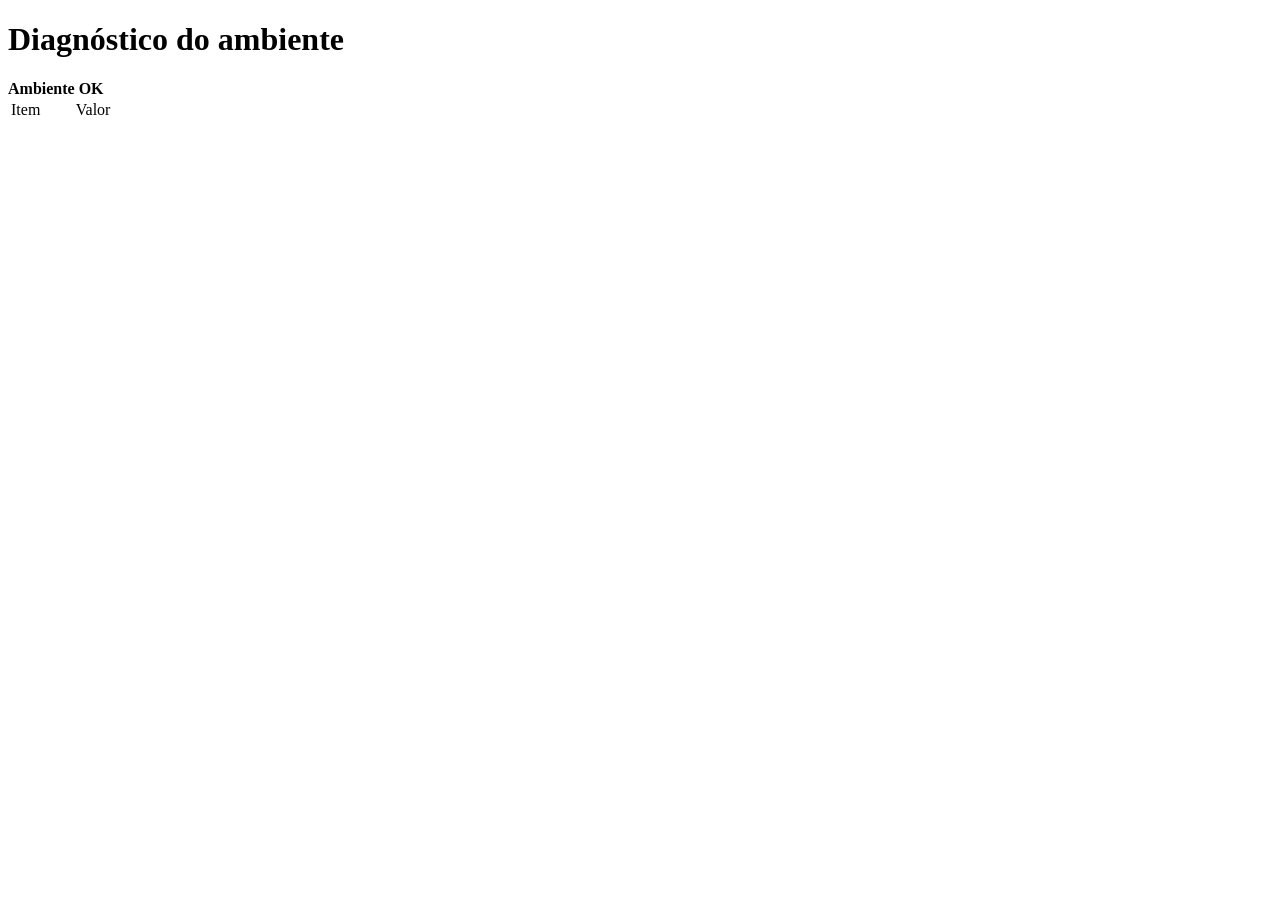
<file: src/main/resources/templates/diagnostico.html>
<!DOCTYPE html>
<html lang="pt-BR" xmlns:th="http://www.thymeleaf.org">
<head th:replace="~{fragments/layout :: head('Diagnóstico')}"></head>
<body>
<nav th:replace="~{fragments/layout :: menu}"></nav>

<main class="container py-4">
    <h1 class="h4 mb-3">Diagnóstico do ambiente</h1>

    <div class="status-faixa" th:classappend="${tudoOk} ? 'ok' : 'atencao'">
        <i class="bi" th:classappend="${tudoOk} ? 'bi-check-circle-fill' : 'bi-exclamation-triangle-fill'"></i>
        <div><strong th:text="${tudoOk} ? 'Ambiente OK' : 'Ambiente com pendências'">Ambiente OK</strong></div>
    </div>

    <div class="card shadow-sm mt-3">
        <table class="table mb-0 align-middle">
            <tbody>
            <tr th:each="item : ${itens}">
                <td class="text-muted" style="width: 42%" th:text="${item.nome}">Item</td>
                <td th:text="${item.valor}">Valor</td>
                <td class="text-end" style="width: 3rem">
                    <i th:if="${item.ok}" class="bi bi-check-circle-fill text-success"></i>
                    <i th:unless="${item.ok}" class="bi bi-x-circle-fill text-danger"></i>
                </td>
            </tr>
            </tbody>
        </table>
    </div>
</main>

<footer th:replace="~{fragments/layout :: rodape}"></footer>
</body>
</html>
</file>
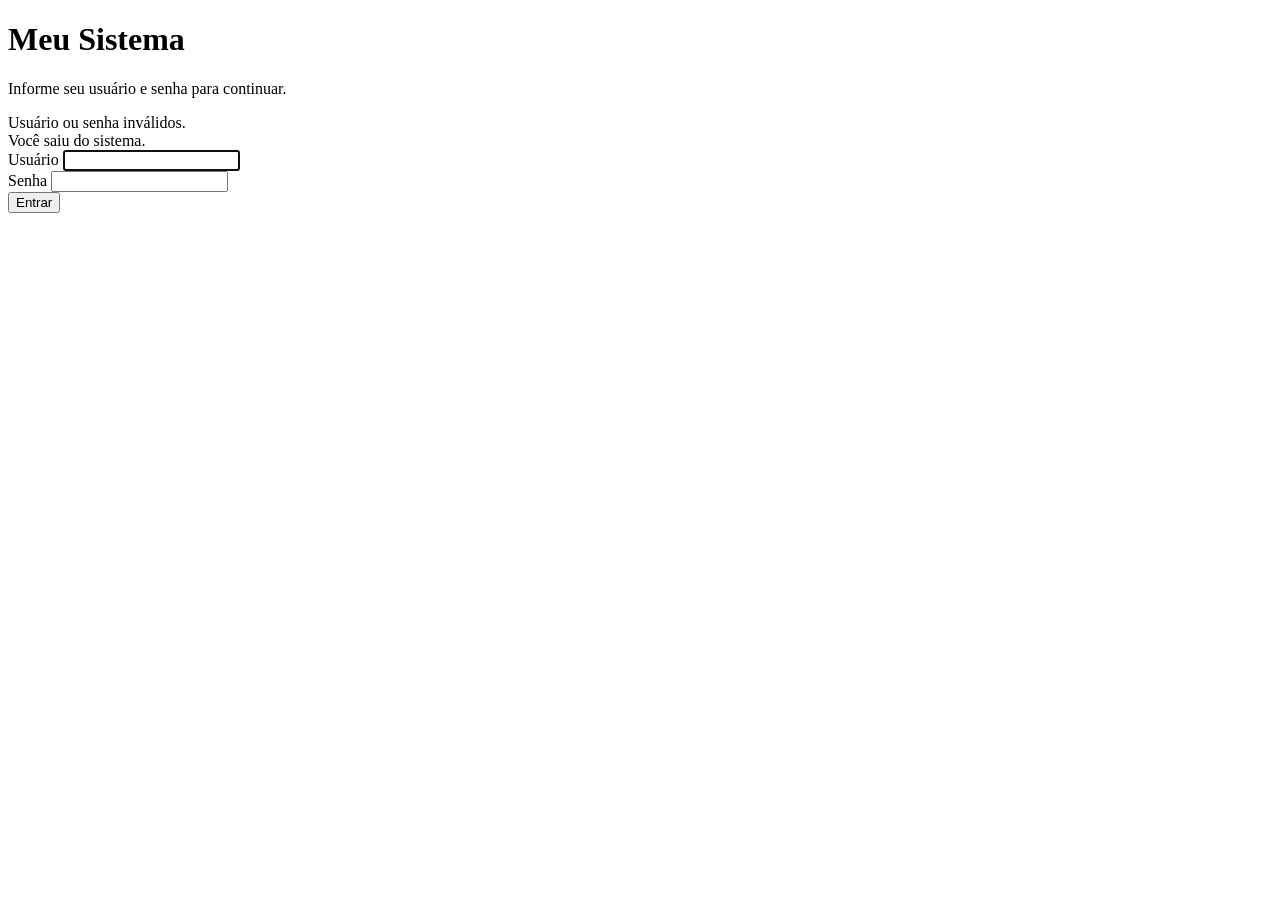
<file: src/main/resources/templates/login.html>
<!DOCTYPE html>
<html lang="pt-BR" xmlns:th="http://www.thymeleaf.org">
<head th:replace="~{fragments/layout :: head('Entrar')}"></head>
<body class="bg-light">

<main class="container">
    <div class="row justify-content-center" style="min-height: 90vh; align-items: center;">
        <div class="col-sm-8 col-md-5 col-lg-4">
            <div class="card shadow-sm">
                <div class="card-body p-4">
                    <h1 class="h5 mb-1" th:text="${appNome}">Meu Sistema</h1>
                    <p class="text-muted small mb-4">Informe seu usuário e senha para continuar.</p>

                    <!-- Mensagens: ?error (login inválido) e ?saiu (logout) -->
                    <div th:if="${param.error}" class="alert alert-danger py-2 small">Usuário ou senha inválidos.</div>
                    <div th:if="${param.saiu}" class="alert alert-success py-2 small">Você saiu do sistema.</div>

                    <!-- O Spring Security recebe este formulário em POST /login.
                         Os nomes dos campos precisam ser "username" e "password". -->
                    <form th:action="@{/login}" method="post">
                        <div class="mb-3">
                            <label for="username" class="form-label">Usuário</label>
                            <input type="text" id="username" name="username" class="form-control" autofocus required>
                        </div>
                        <div class="mb-3">
                            <label for="password" class="form-label">Senha</label>
                            <input type="password" id="password" name="password" class="form-control" required>
                        </div>
                        <button type="submit" class="btn btn-app w-100">Entrar</button>
                    </form>
                </div>
            </div>
        </div>
    </div>
</main>

</body>
</html>
</file>
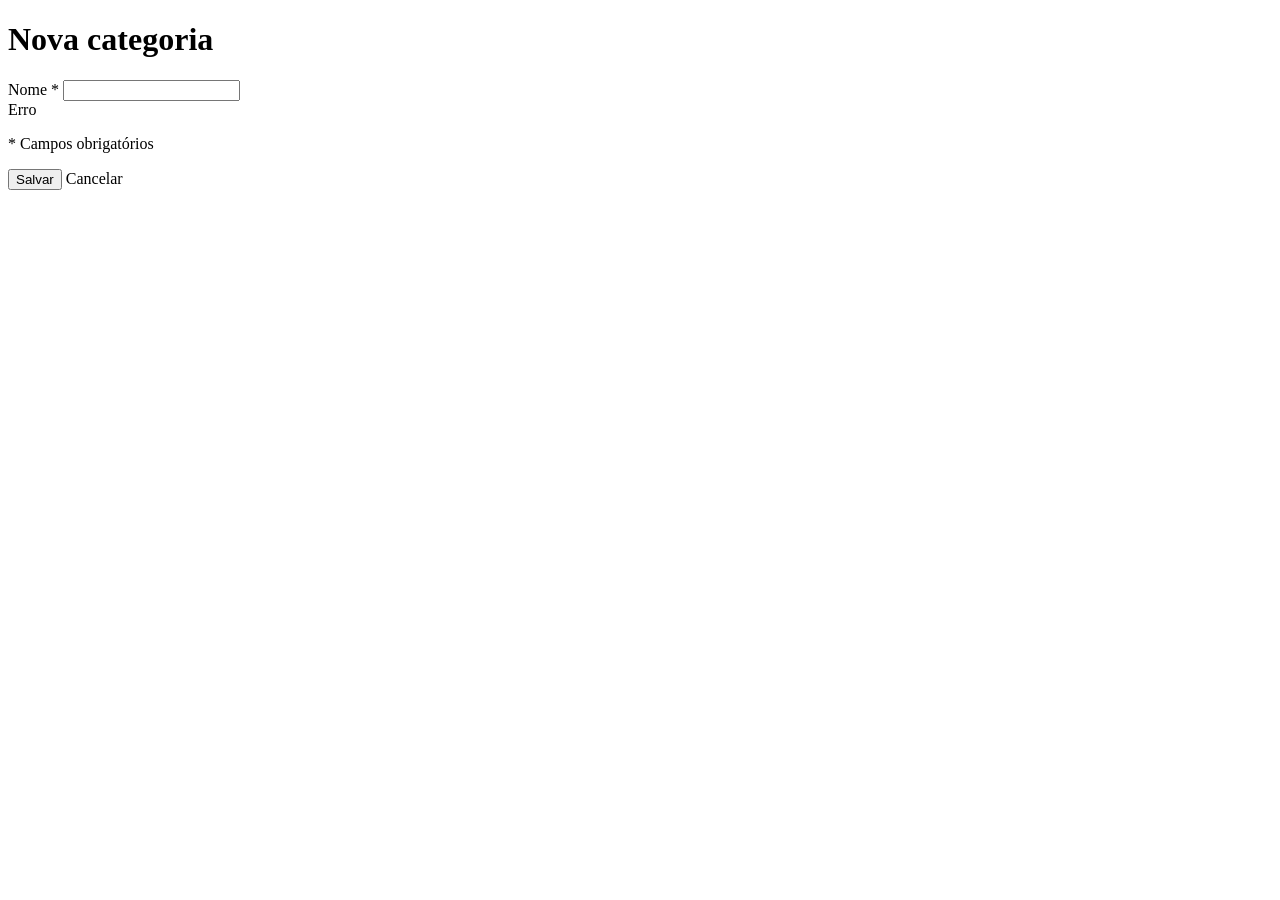
<file: src/main/resources/templates/categorias/form.html>
<!DOCTYPE html>
<html lang="pt-BR" xmlns:th="http://www.thymeleaf.org">
<head th:replace="~{fragments/layout :: head('Categorias')}"></head>
<body>
<nav th:replace="~{fragments/layout :: menu}"></nav>

<main class="container py-4">
    <!-- O mesmo formulário serve para cadastrar (id vazio) e para editar (id preenchido) -->
    <h1 class="h4 mb-3" th:text="${categoria.id == null} ? 'Nova categoria' : 'Editar categoria'">Nova categoria</h1>

    <div class="card shadow-sm">
        <div class="card-body">
            <!-- th:object liga o formulário ao objeto "categoria"; *{campo} = um atributo desse objeto -->
            <form th:action="@{/categorias/salvar}" th:object="${categoria}" method="post" novalidate>
                <input type="hidden" th:field="*{id}">
                <div class="row g-3">
                    <div class="col-md-6">
                        <label class="form-label" for="nome">Nome *</label>
                        <input type="text" class="form-control" th:field="*{nome}" th:errorclass="is-invalid">
                        <div class="invalid-feedback" th:if="${#fields.hasErrors('nome')}" th:errors="*{nome}">Erro</div>
                    </div>
                </div>
                <p class="text-muted small mt-3 mb-0">* Campos obrigatórios</p>
                <div class="mt-3 d-flex gap-2">
                    <button type="submit" class="btn btn-app"><i class="bi bi-check-lg"></i> Salvar</button>
                    <a th:href="@{/categorias}" class="btn btn-outline-secondary">Cancelar</a>
                </div>
            </form>
        </div>
    </div>
</main>

<footer th:replace="~{fragments/layout :: rodape}"></footer>
</body>
</html>
</file>
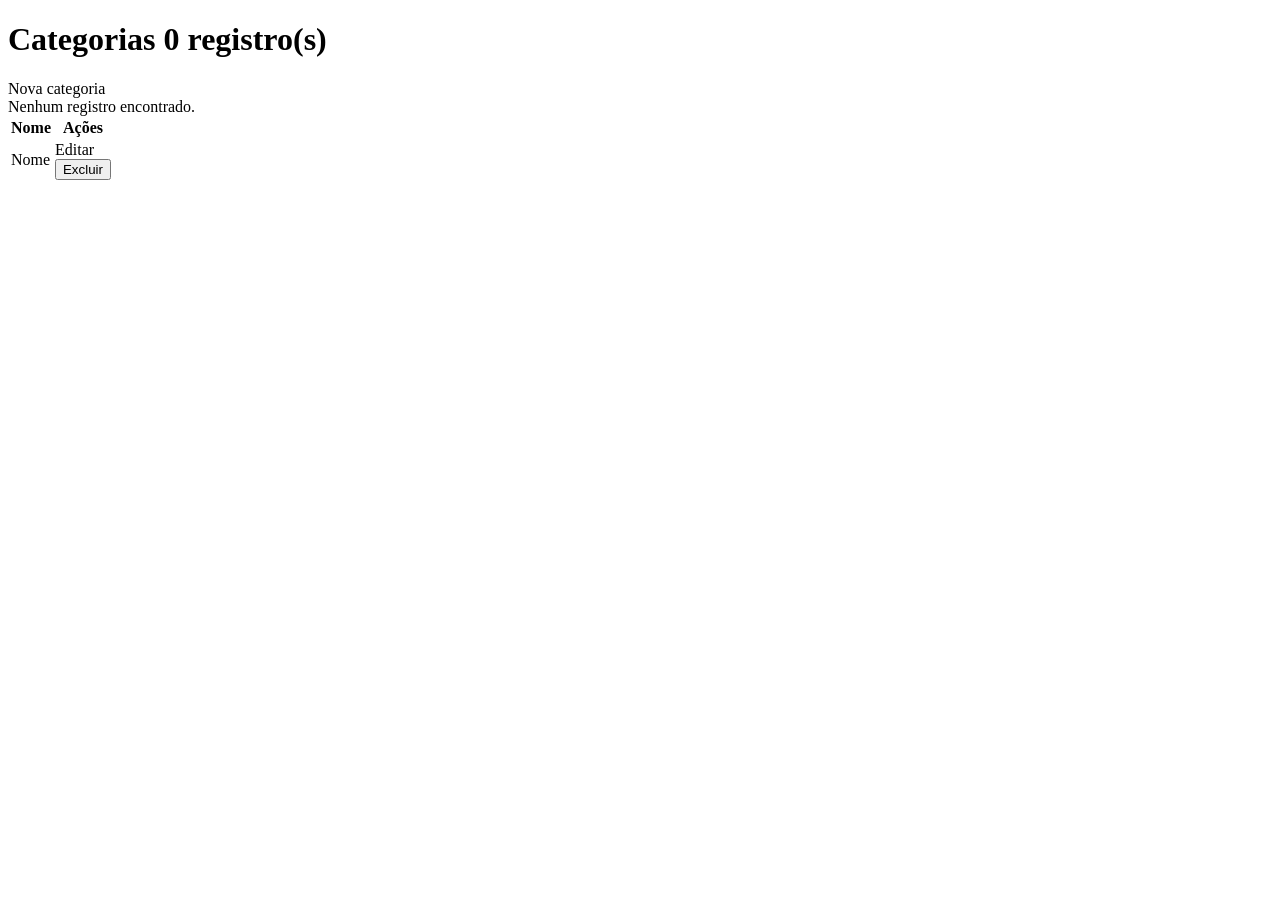
<file: src/main/resources/templates/categorias/lista.html>
<!DOCTYPE html>
<html lang="pt-BR" xmlns:th="http://www.thymeleaf.org" xmlns:sec="http://www.thymeleaf.org/extras/spring-security">
<head th:replace="~{fragments/layout :: head('Categorias')}"></head>
<body>
<nav th:replace="~{fragments/layout :: menu}"></nav>

<main class="container py-4">
    <div class="d-flex justify-content-between align-items-center mb-3">
        <h1 class="h4 mb-0">Categorias
            <span class="badge text-bg-secondary align-middle" th:text="${#lists.size(categorias)} + ' registro(s)'">0 registro(s)</span>
        </h1>
        <!-- Botões de cadastro, edição e exclusão: só para o perfil ADMIN -->
        <a th:href="@{/categorias/novo}" class="btn btn-app" sec:authorize="hasRole('ADMIN')"><i class="bi bi-plus-lg"></i> Nova categoria</a>
    </div>

    <!-- Mensagem de sucesso: fragmento reaproveitado do layout -->
    <div th:replace="~{fragments/layout :: mensagens}"></div>

    <!-- Mensagem quando ainda não há registros -->
    <div th:if="${#lists.isEmpty(categorias)}" class="alert alert-info">Nenhum registro encontrado.</div>

    <div class="card shadow-sm" th:unless="${#lists.isEmpty(categorias)}">
        <div class="table-responsive">
            <table class="table table-hover mb-0 align-middle">
                <thead class="table-light">
                <tr>
                    <th>Nome</th>
                    <th class="text-end" sec:authorize="hasRole('ADMIN')">Ações</th>
                </tr>
                </thead>
                <tbody>
                <!-- th:each repete a linha <tr> para cada item da lista "categorias" -->
                <tr th:each="categoria : ${categorias}">
                    <td th:text="${categoria.nome}">Nome</td>
                    <td class="text-end text-nowrap" sec:authorize="hasRole('ADMIN')">
                        <a th:href="@{/categorias/{id}/editar(id=${categoria.id})}" class="btn btn-sm btn-outline-secondary"><i class="bi bi-pencil"></i> Editar</a>
                        <!-- Excluir usa um formulário POST; o confirm() pede confirmação antes de enviar -->
                        <form th:action="@{/categorias/{id}/excluir(id=${categoria.id})}" method="post" class="d-inline"
                              onsubmit="return confirm('Confirma a exclusão deste registro?');">
                            <button type="submit" class="btn btn-sm btn-outline-danger"><i class="bi bi-trash"></i> Excluir</button>
                        </form>
                    </td>
                </tr>
                </tbody>
            </table>
        </div>
    </div>
</main>

<footer th:replace="~{fragments/layout :: rodape}"></footer>
</body>
</html>
</file>
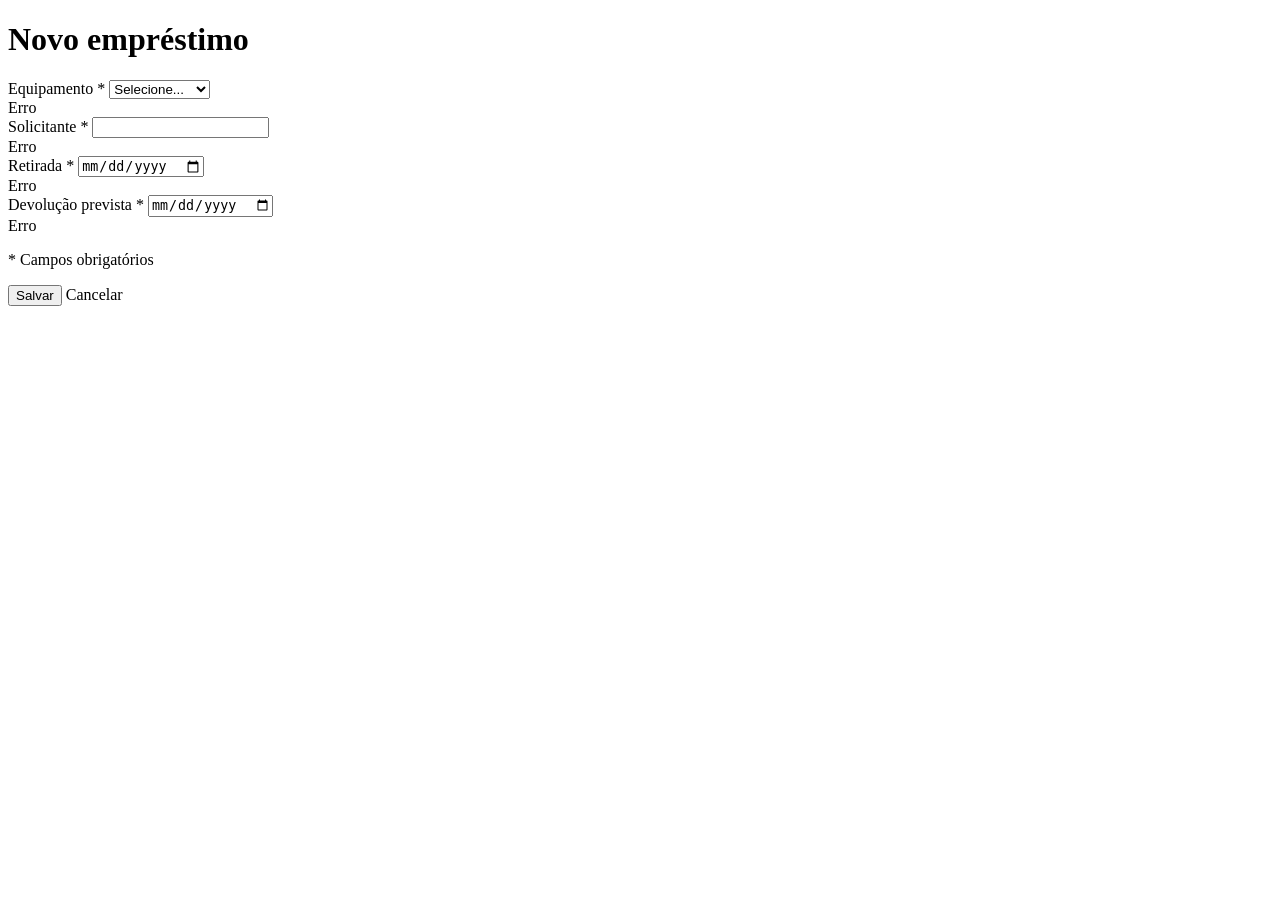
<file: src/main/resources/templates/emprestimos/form.html>
<!DOCTYPE html>
<html lang="pt-BR" xmlns:th="http://www.thymeleaf.org">
<head th:replace="~{fragments/layout :: head('Empréstimos')}"></head>
<body>
<nav th:replace="~{fragments/layout :: menu}"></nav>

<main class="container py-4">
    <!-- O mesmo formulário serve para cadastrar (id vazio) e para editar (id preenchido) -->
    <h1 class="h4 mb-3" th:text="${emprestimo.id == null} ? 'Novo empréstimo' : 'Editar empréstimo'">Novo empréstimo</h1>

    <div class="card shadow-sm">
        <div class="card-body">
            <!-- th:object liga o formulário ao objeto "emprestimo"; *{campo} = um atributo desse objeto -->
            <form th:action="@{/emprestimos/salvar}" th:object="${emprestimo}" method="post" novalidate>
                <input type="hidden" th:field="*{id}">
                <div class="row g-3">
                    <div class="col-md-6">
                        <label class="form-label" for="equipamento">Equipamento *</label>
                        <!-- Lista de escolha: cada opção envia o id; o conversor (config/Conversores.java) transforma o id no objeto -->
                        <select id="equipamento" name="equipamento" class="form-select" th:classappend="${#fields.hasErrors('equipamento')} ? 'is-invalid'">
                            <option value="">Selecione...</option>
                            <option th:each="item : ${equipamentos}" th:value="${item.id}" th:text="${item.patrimonio + ' · ' + item.descricao}"
                                    th:selected="${emprestimo.equipamento != null and emprestimo.equipamento.id == item.id}">Equipamento</option>
                        </select>
                        <div class="invalid-feedback" th:if="${#fields.hasErrors('equipamento')}" th:errors="*{equipamento}">Erro</div>
                    </div>
                    <div class="col-md-6">
                        <label class="form-label" for="solicitante">Solicitante *</label>
                        <input type="text" class="form-control" th:field="*{solicitante}" th:errorclass="is-invalid">
                        <div class="invalid-feedback" th:if="${#fields.hasErrors('solicitante')}" th:errors="*{solicitante}">Erro</div>
                    </div>
                    <div class="col-md-6">
                        <label class="form-label" for="dataRetirada">Retirada *</label>
                        <input type="date" class="form-control" th:field="*{dataRetirada}" th:errorclass="is-invalid">
                        <div class="invalid-feedback" th:if="${#fields.hasErrors('dataRetirada')}" th:errors="*{dataRetirada}">Erro</div>
                    </div>
                    <div class="col-md-6">
                        <label class="form-label" for="dataPrevista">Devolução prevista *</label>
                        <input type="date" class="form-control" th:field="*{dataPrevista}" th:errorclass="is-invalid">
                        <div class="invalid-feedback" th:if="${#fields.hasErrors('dataPrevista')}" th:errors="*{dataPrevista}">Erro</div>
                    </div>
                </div>
                <p class="text-muted small mt-3 mb-0">* Campos obrigatórios</p>
                <div class="mt-3 d-flex gap-2">
                    <button type="submit" class="btn btn-app"><i class="bi bi-check-lg"></i> Salvar</button>
                    <a th:href="@{/emprestimos}" class="btn btn-outline-secondary">Cancelar</a>
                </div>
            </form>
        </div>
    </div>
</main>

<footer th:replace="~{fragments/layout :: rodape}"></footer>
</body>
</html>
</file>
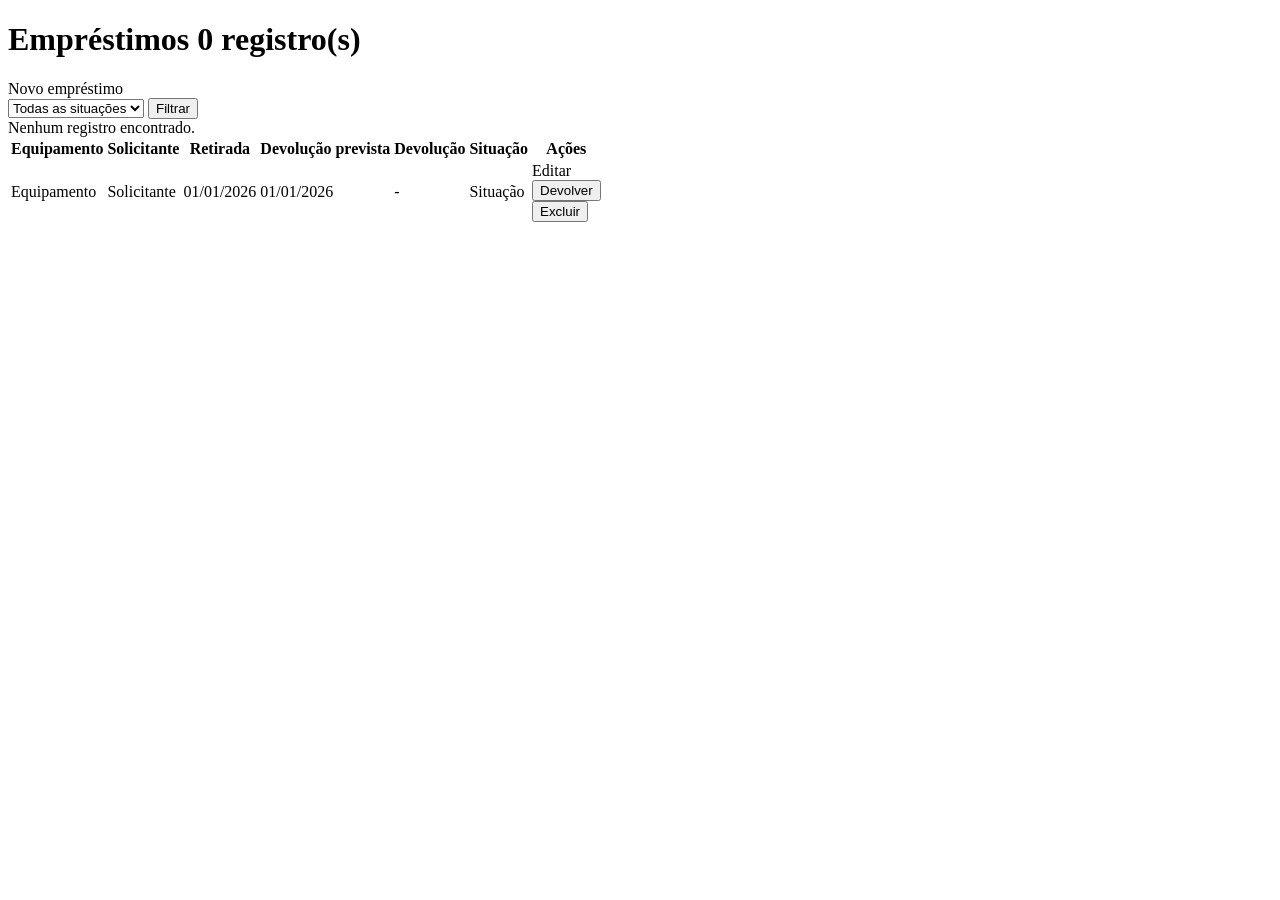
<file: src/main/resources/templates/emprestimos/lista.html>
<!DOCTYPE html>
<html lang="pt-BR" xmlns:th="http://www.thymeleaf.org" xmlns:sec="http://www.thymeleaf.org/extras/spring-security">
<head th:replace="~{fragments/layout :: head('Empréstimos')}"></head>
<body>
<nav th:replace="~{fragments/layout :: menu}"></nav>

<main class="container py-4">
    <div class="d-flex justify-content-between align-items-center mb-3">
        <h1 class="h4 mb-0">Empréstimos
            <span class="badge text-bg-secondary align-middle" th:text="${#lists.size(emprestimos)} + ' registro(s)'">0 registro(s)</span>
        </h1>
        <a th:href="@{/emprestimos/novo}" class="btn btn-app"><i class="bi bi-plus-lg"></i> Novo empréstimo</a>
    </div>

    <!-- Mensagem de sucesso: fragmento reaproveitado do layout -->
    <div th:replace="~{fragments/layout :: mensagens}"></div>

    <!-- Filtro: envia a escolha como ?situacao=... para o próprio endereço da lista -->
    <form th:action="@{/emprestimos}" method="get" class="d-flex gap-2 mb-3">
        <select name="situacao" class="form-select w-auto">
            <option value="">Todas as situações</option>
            <option th:each="item : ${situacoes}" th:value="${item}" th:text="${item.descricao}"
                    th:selected="${item == situacao}">Situação</option>
        </select>
        <button type="submit" class="btn btn-outline-secondary"><i class="bi bi-funnel"></i> Filtrar</button>
    </form>

    <!-- Mensagem quando ainda não há registros -->
    <div th:if="${#lists.isEmpty(emprestimos)}" class="alert alert-info">Nenhum registro encontrado.</div>

    <div class="card shadow-sm" th:unless="${#lists.isEmpty(emprestimos)}">
        <div class="table-responsive">
            <table class="table table-hover mb-0 align-middle">
                <thead class="table-light">
                <tr>
                    <th>Equipamento</th>
                    <th>Solicitante</th>
                    <th>Retirada</th>
                    <th>Devolução prevista</th>
                    <th>Devolução</th>
                    <th>Situação</th>
                    <th class="text-end">Ações</th>
                </tr>
                </thead>
                <tbody>
                <!-- th:each repete a linha <tr> para cada item da lista "emprestimos" -->
                <tr th:each="emprestimo : ${emprestimos}">
                    <td th:text="${emprestimo.equipamento.descricao}">Equipamento</td>
                    <td th:text="${emprestimo.solicitante}">Solicitante</td>
                    <td th:text="${#temporals.format(emprestimo.dataRetirada, 'dd/MM/yyyy')}">01/01/2026</td>
                    <td th:text="${#temporals.format(emprestimo.dataPrevista, 'dd/MM/yyyy')}">01/01/2026</td>
                    <td th:text="${emprestimo.dataDevolucao != null} ? ${#temporals.format(emprestimo.dataDevolucao, 'dd/MM/yyyy')} : '-'">-</td>
                    <td><span class="badge" th:classappend="'text-bg-' + ${emprestimo.situacao.cor}" th:text="${emprestimo.situacao.descricao}">Situação</span></td>
                    <td class="text-end text-nowrap">
                        <a th:href="@{/emprestimos/{id}/editar(id=${emprestimo.id})}" class="btn btn-sm btn-outline-secondary"><i class="bi bi-pencil"></i> Editar</a>
                        <!-- Registrar a devolução: formulário POST -->
                        <form th:if="${emprestimo.situacao.name() == 'EMPRESTADO'}" th:action="@{/emprestimos/{id}/devolucao(id=${emprestimo.id})}" method="post" class="d-inline">
                            <button type="submit" class="btn btn-sm btn-outline-success"><i class="bi bi-box-arrow-in-left"></i> Devolver</button>
                        </form>
                        <!-- Excluir usa um formulário POST; o confirm() pede confirmação antes de enviar -->
                        <form sec:authorize="hasRole('ADMIN')" th:action="@{/emprestimos/{id}/excluir(id=${emprestimo.id})}" method="post" class="d-inline"
                              onsubmit="return confirm('Confirma a exclusão deste registro?');">
                            <button type="submit" class="btn btn-sm btn-outline-danger"><i class="bi bi-trash"></i> Excluir</button>
                        </form>
                    </td>
                </tr>
                </tbody>
            </table>
        </div>
    </div>
</main>

<footer th:replace="~{fragments/layout :: rodape}"></footer>
</body>
</html>
</file>
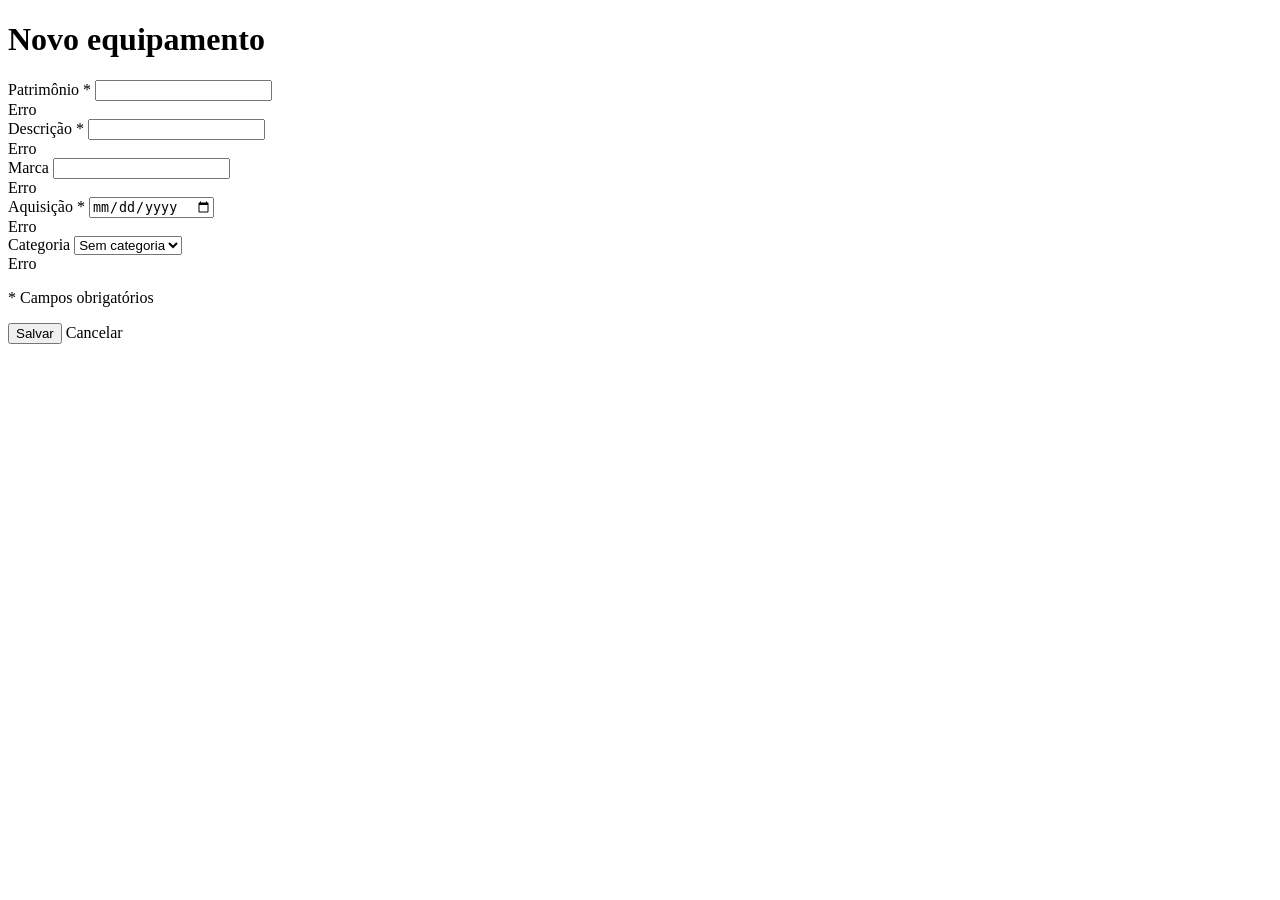
<file: src/main/resources/templates/equipamentos/form.html>
<!DOCTYPE html>
<html lang="pt-BR" xmlns:th="http://www.thymeleaf.org">
<head th:replace="~{fragments/layout :: head('Equipamentos')}"></head>
<body>
<nav th:replace="~{fragments/layout :: menu}"></nav>

<main class="container py-4">
    <!-- O mesmo formulário serve para cadastrar (id vazio) e para editar (id preenchido) -->
    <h1 class="h4 mb-3" th:text="${equipamento.id == null} ? 'Novo equipamento' : 'Editar equipamento'">Novo equipamento</h1>

    <div class="card shadow-sm">
        <div class="card-body">
            <!-- th:object liga o formulário ao objeto "equipamento"; *{campo} = um atributo desse objeto -->
            <form th:action="@{/equipamentos/salvar}" th:object="${equipamento}" method="post" novalidate>
                <input type="hidden" th:field="*{id}">
                <div class="row g-3">
                    <div class="col-md-6">
                        <label class="form-label" for="patrimonio">Patrimônio *</label>
                        <input type="text" class="form-control" th:field="*{patrimonio}" th:errorclass="is-invalid">
                        <div class="invalid-feedback" th:if="${#fields.hasErrors('patrimonio')}" th:errors="*{patrimonio}">Erro</div>
                    </div>
                    <div class="col-md-6">
                        <label class="form-label" for="descricao">Descrição *</label>
                        <input type="text" class="form-control" th:field="*{descricao}" th:errorclass="is-invalid">
                        <div class="invalid-feedback" th:if="${#fields.hasErrors('descricao')}" th:errors="*{descricao}">Erro</div>
                    </div>
                    <div class="col-md-6">
                        <label class="form-label" for="marca">Marca</label>
                        <input type="text" class="form-control" th:field="*{marca}" th:errorclass="is-invalid">
                        <div class="invalid-feedback" th:if="${#fields.hasErrors('marca')}" th:errors="*{marca}">Erro</div>
                    </div>
                    <div class="col-md-6">
                        <label class="form-label" for="dataAquisicao">Aquisição *</label>
                        <input type="date" class="form-control" th:field="*{dataAquisicao}" th:errorclass="is-invalid">
                        <div class="invalid-feedback" th:if="${#fields.hasErrors('dataAquisicao')}" th:errors="*{dataAquisicao}">Erro</div>
                    </div>
                    <div class="col-md-6">
                        <label class="form-label" for="categoria">Categoria</label>
                        <!-- Lista de escolha: cada opção envia o id; o conversor (config/Conversores.java) transforma o id no objeto -->
                        <select id="categoria" name="categoria" class="form-select" th:classappend="${#fields.hasErrors('categoria')} ? 'is-invalid'">
                            <option value="">Sem categoria</option>
                            <option th:each="item : ${categorias}" th:value="${item.id}" th:text="${item.nome}"
                                    th:selected="${equipamento.categoria != null and equipamento.categoria.id == item.id}">Categoria</option>
                        </select>
                        <div class="invalid-feedback" th:if="${#fields.hasErrors('categoria')}" th:errors="*{categoria}">Erro</div>
                    </div>
                </div>
                <p class="text-muted small mt-3 mb-0">* Campos obrigatórios</p>
                <div class="mt-3 d-flex gap-2">
                    <button type="submit" class="btn btn-app"><i class="bi bi-check-lg"></i> Salvar</button>
                    <a th:href="@{/equipamentos}" class="btn btn-outline-secondary">Cancelar</a>
                </div>
            </form>
        </div>
    </div>
</main>

<footer th:replace="~{fragments/layout :: rodape}"></footer>
</body>
</html>
</file>
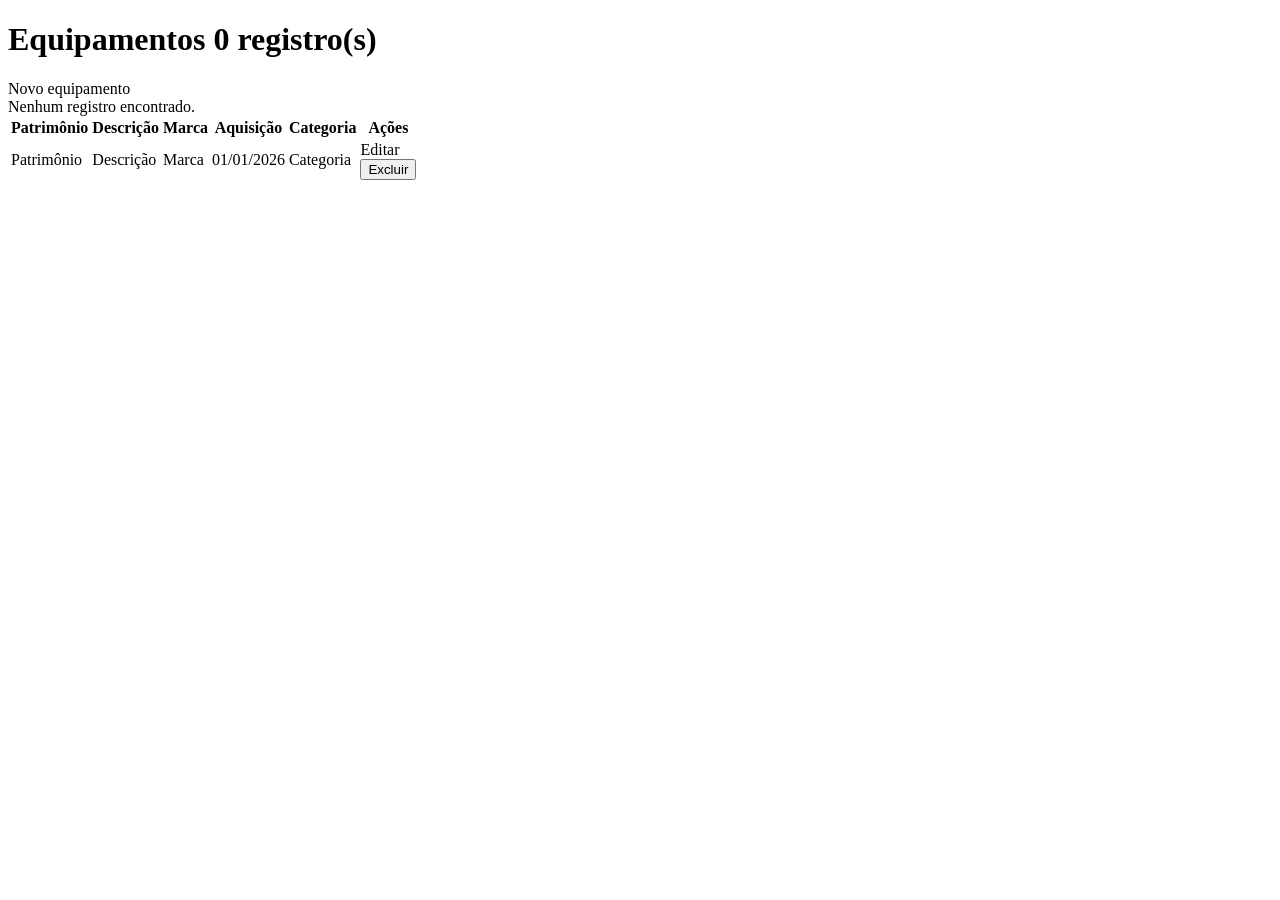
<file: src/main/resources/templates/equipamentos/lista.html>
<!DOCTYPE html>
<html lang="pt-BR" xmlns:th="http://www.thymeleaf.org" xmlns:sec="http://www.thymeleaf.org/extras/spring-security">
<head th:replace="~{fragments/layout :: head('Equipamentos')}"></head>
<body>
<nav th:replace="~{fragments/layout :: menu}"></nav>

<main class="container py-4">
    <div class="d-flex justify-content-between align-items-center mb-3">
        <h1 class="h4 mb-0">Equipamentos
            <span class="badge text-bg-secondary align-middle" th:text="${#lists.size(equipamentos)} + ' registro(s)'">0 registro(s)</span>
        </h1>
        <!-- Botões de cadastro, edição e exclusão: só para o perfil ADMIN -->
        <a th:href="@{/equipamentos/novo}" class="btn btn-app" sec:authorize="hasRole('ADMIN')"><i class="bi bi-plus-lg"></i> Novo equipamento</a>
    </div>

    <!-- Mensagem de sucesso: fragmento reaproveitado do layout -->
    <div th:replace="~{fragments/layout :: mensagens}"></div>

    <!-- Mensagem quando ainda não há registros -->
    <div th:if="${#lists.isEmpty(equipamentos)}" class="alert alert-info">Nenhum registro encontrado.</div>

    <div class="card shadow-sm" th:unless="${#lists.isEmpty(equipamentos)}">
        <div class="table-responsive">
            <table class="table table-hover mb-0 align-middle">
                <thead class="table-light">
                <tr>
                    <th>Patrimônio</th>
                    <th>Descrição</th>
                    <th>Marca</th>
                    <th>Aquisição</th>
                    <th>Categoria</th>
                    <th class="text-end" sec:authorize="hasRole('ADMIN')">Ações</th>
                </tr>
                </thead>
                <tbody>
                <!-- th:each repete a linha <tr> para cada item da lista "equipamentos" -->
                <tr th:each="equipamento : ${equipamentos}">
                    <td th:text="${equipamento.patrimonio}">Patrimônio</td>
                    <td th:text="${equipamento.descricao}">Descrição</td>
                    <td th:text="${equipamento.marca}">Marca</td>
                    <td th:text="${#temporals.format(equipamento.dataAquisicao, 'dd/MM/yyyy')}">01/01/2026</td>
                    <td th:text="${equipamento.categoria != null} ? ${equipamento.categoria.nome} : '-'">Categoria</td>
                    <td class="text-end text-nowrap" sec:authorize="hasRole('ADMIN')">
                        <a th:href="@{/equipamentos/{id}/editar(id=${equipamento.id})}" class="btn btn-sm btn-outline-secondary"><i class="bi bi-pencil"></i> Editar</a>
                        <!-- Excluir usa um formulário POST; o confirm() pede confirmação antes de enviar -->
                        <form th:action="@{/equipamentos/{id}/excluir(id=${equipamento.id})}" method="post" class="d-inline"
                              onsubmit="return confirm('Confirma a exclusão deste registro?');">
                            <button type="submit" class="btn btn-sm btn-outline-danger"><i class="bi bi-trash"></i> Excluir</button>
                        </form>
                    </td>
                </tr>
                </tbody>
            </table>
        </div>
    </div>
</main>

<footer th:replace="~{fragments/layout :: rodape}"></footer>
</body>
</html>
</file>
